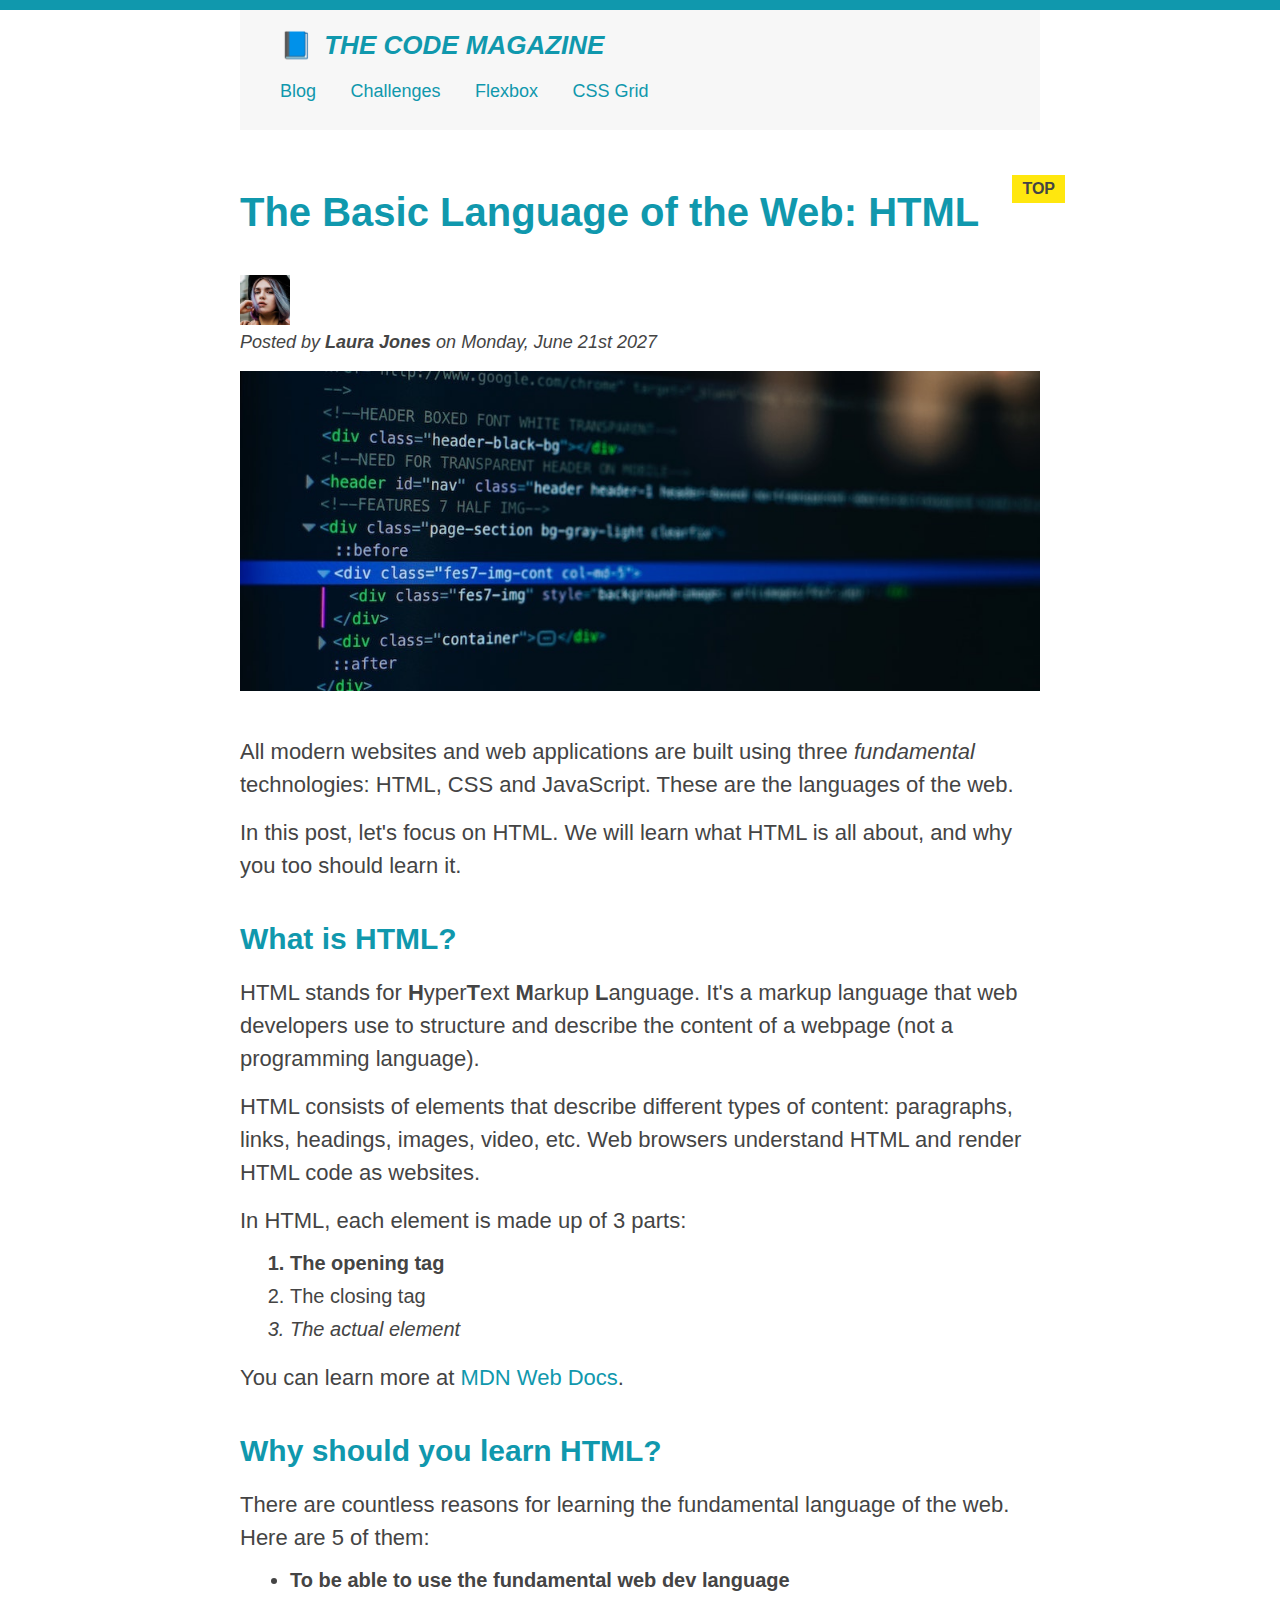
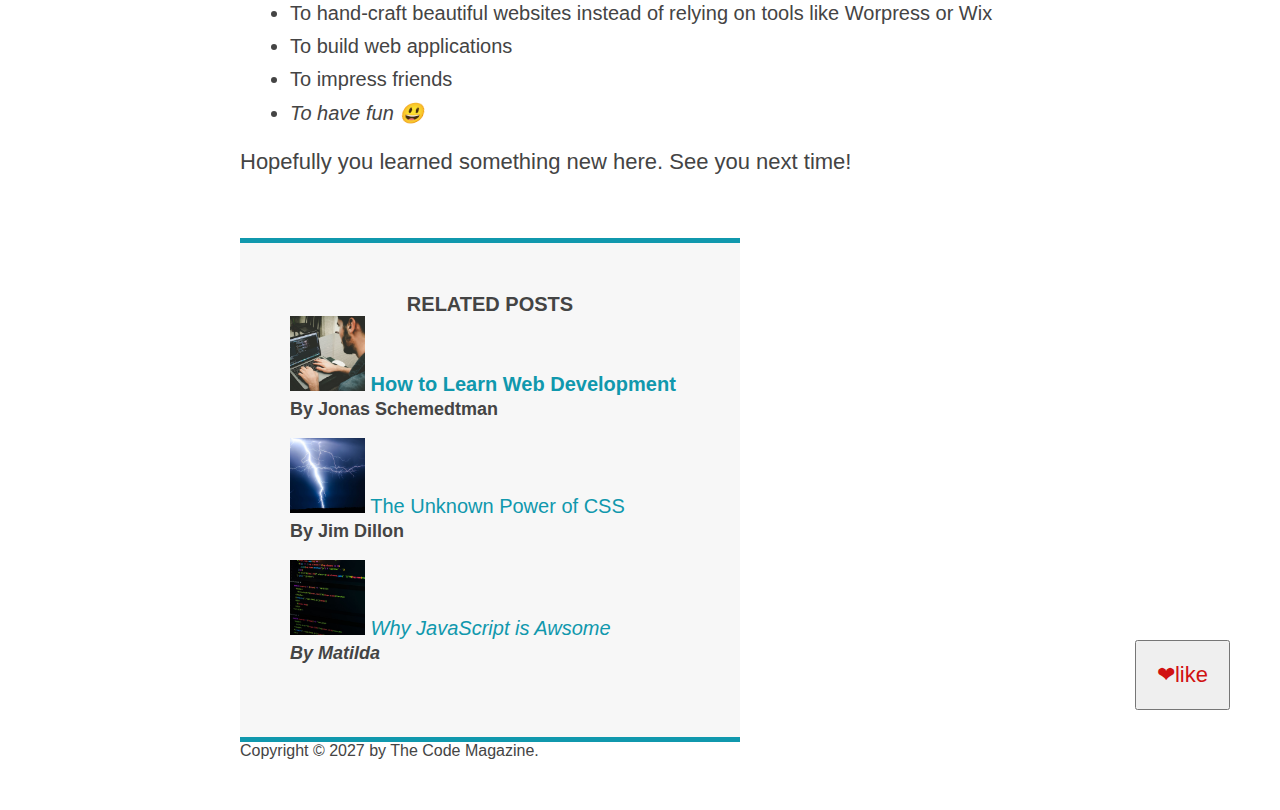
<file: index.html>
<!DOCTYPE html>
<html lang="en">
  <head>
    <meta charset="UTF-8" />
    <link href="style.css" rel="stylesheet" />
    <title>The Basic Language of the Web: HTML</title>
  </head>

  <body>
    <!--
    <h1>The Basic Language of the Web: HTML</h1>
    <h2>The Basic Language of the Web: HTML</h2>
    <h3>The Basic Language of the Web: HTML</h3>
    <h4>The Basic Language of the Web: HTML</h4>
    <h5>The Basic Language of the Web: HTML</h5>
    <h6>The Basic Language of the Web: HTML</h6>
  -->

    <div class="container">
      <header class="main-header">
        <h1>📘 The Code Magazine</h1>

        <nav>
          <a href="blog.html">Blog</a>
          <a href="#">Challenges</a>
          <a href="#">Flexbox</a>
          <a href="#">CSS Grid</a>
        </nav>
      </header>

      <article>
        <header class="post-header">
          <h2>The Basic Language of the Web: HTML</h2>
          <img
            src="image/laura-jones.jpg"
            alt="This is the picture of the author (laura jones)"
            width="50"
            height="50"
          />

          <p id="author">
            Posted by <strong>Laura Jones</strong> on Monday, June 21st 2027
          </p>

          <img
            src="image/post-img.jpg"
            alt="This is the picture of HTML code."
            width="500"
            height="200"
            class="post-img"
          />
        </header>

        <p>
          All modern websites and web applications are built using three
          <em>fundamental</em>
          technologies: HTML, CSS and JavaScript. These are the languages of the
          web.
        </p>

        <p>
          In this post, let's focus on HTML. We will learn what HTML is all
          about, and why you too should learn it.
        </p>

        <h3>What is HTML?</h3>
        <p>
          HTML stands for <strong>H</strong>yper<strong>T</strong>ext
          <strong>M</strong>arkup<strong> L</strong>anguage. It's a markup
          language that web developers use to structure and describe the content
          of a webpage (not a programming language).
        </p>

        <p>
          HTML consists of elements that describe different types of content:
          paragraphs, links, headings, images, video, etc. Web browsers
          understand HTML and render HTML code as websites.
        </p>

        <p>In HTML, each element is made up of 3 parts:</p>

        <ol>
          <li class="first-li">The opening tag</li>
          <li>The closing tag</li>
          <li>The actual element</li>
        </ol>

        <p>
          You can learn more at
          <a
            href="https://developer.mozilla.org/en-US/docs/Web/HTML"
            target="_blank"
            >MDN Web Docs</a
          >.
        </p>

        <h3>Why should you learn HTML?</h3>
        <p>
          There are countless reasons for learning the fundamental language of
          the web. Here are 5 of them:
        </p>

        <ul>
          <li class="first-li">
            To be able to use the fundamental web dev language
          </li>
          <li>
            To hand-craft beautiful websites instead of relying on tools like
            Worpress or Wix
          </li>
          <li>To build web applications</li>
          <li>To impress friends</li>
          <li>To have fun 😃</li>
        </ul>

        <p>Hopefully you learned something new here. See you next time!</p>
      </article>

      <aside>
        <h4>Related posts</h4>

        <ul class="related">
          <li>
            <img
              src="image/related-1.jpg"
              alt="a man is coding"
              width="75"
              height="75"
            />
            <a href="#"><strong>How to Learn Web Development</strong></a>
            <p class="related-author">By Jonas Schemedtman</p>
          </li>

          <li>
            <img
              src="image/related-2.jpg"
              alt="picture of tundering"
              width="75"
              height="75"
            />
            <a href="#">The Unknown Power of CSS</a>
            <p class="related-author">By Jim Dillon</p>
          </li>

          <li>
            <img
              src="image/related-3.jpg"
              alt="coding screen"
              width="75"
              height="75"
            />
            <a href="#">Why JavaScript is Awsome</a>
            <p class="related-author">By Matilda</p>
          </li>
        </ul>
      </aside>
      <footer id="copyright">
        Copyright &copy; 2027 by The Code Magazine.
      </footer>
    </div>
    <button>❤like</button>
  </body>
</html>
</file>
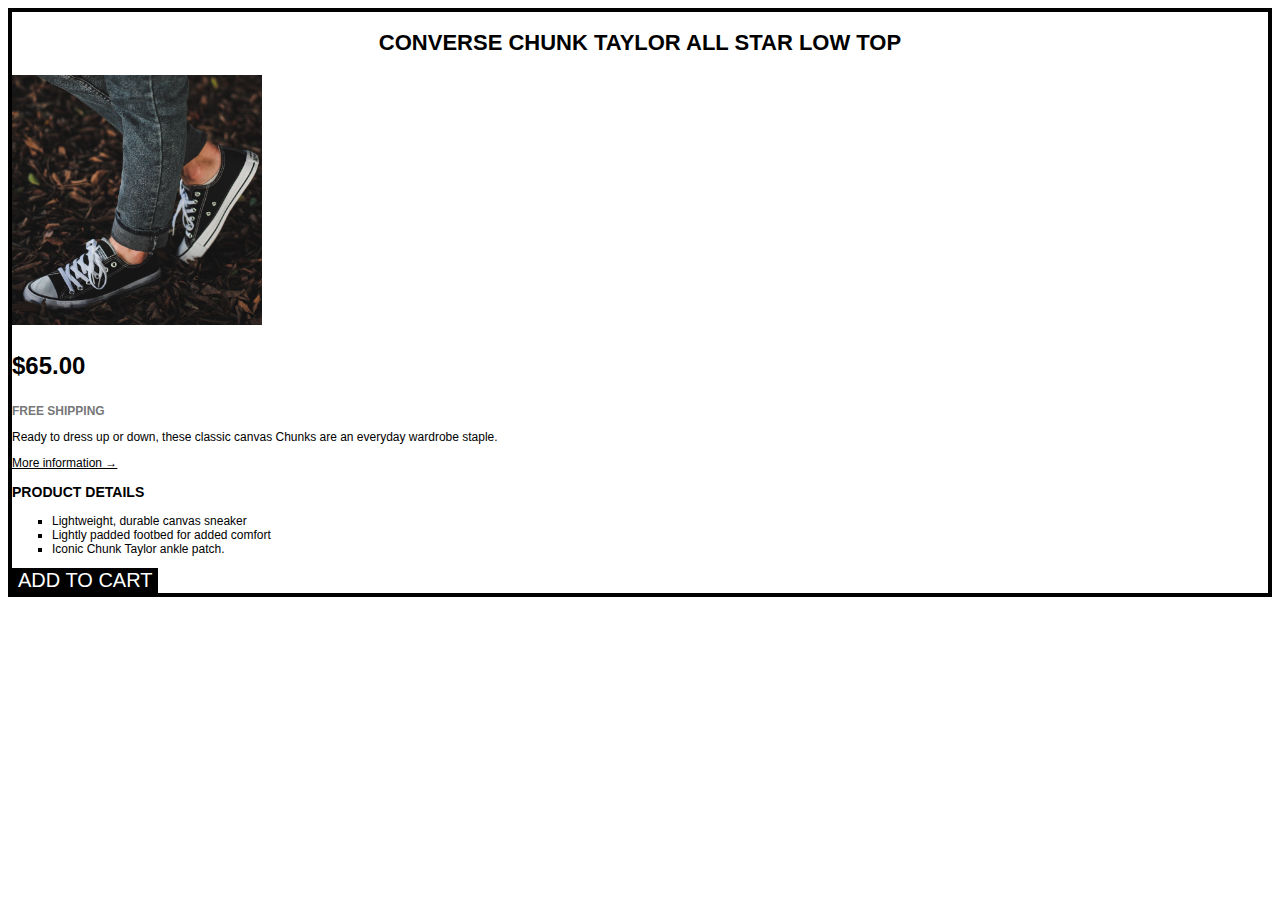
<file: challenge1/shoesModelChallenge1.html>
<!DOCTYPE html>
<html lang="en">
  <head>
    <meta charset="UTF-8" />
    <link href="shoesModelChallenge1.css" rel="stylesheet" />
    <title>Shoes Model Challenge #1</title>
  </head>
  <body>
    <h2 class="place">CONVERSE CHUNK TAYLOR ALL STAR LOW TOP</h2>
    <img
      src="challenges.jpg"
      alt="this is a picture of all star shoes"
      width="250"
      height="250"
    />

    <p class="value">$65.00</p>

    <p class="offer">FREE SHIPPING</p>

    <p>
      Ready to dress up or down, these classic canvas Chunks are an everyday
      wardrobe staple.
    </p>

    <a
      class="more-information"
      href="https://www.converse.com/shop/chuck-taylor-all-star-shoes"
      >More information &rarr;</a
    >

    <h3>PRODUCT DETAILS</h3>
    <ul class="detail-list">
      <li>Lightweight, durable canvas sneaker</li>
      <li>Lightly padded footbed for added comfort</li>
      <li>Iconic Chunk Taylor ankle patch.</li>
    </ul>

    <button class="cart">ADD TO CART</button>
  </body>
</html>
</file>
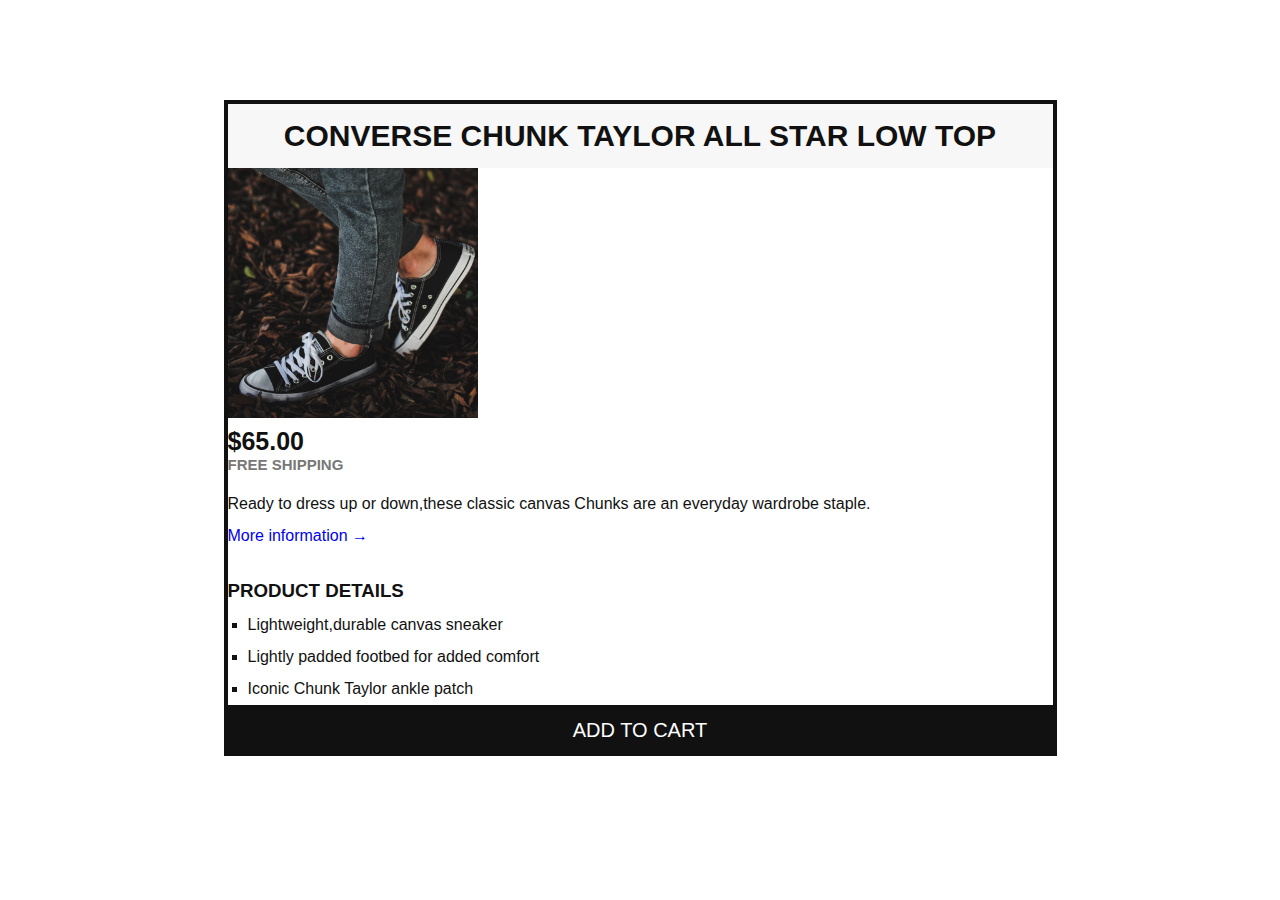
<file: challenge2/shoesModelChallenge2.html>
<!DOCTYPE html>
<html lang="en">
  <head>
    <link href="shoesModelChallenge2.css" rel="stylesheet" />
    <meta charset="UTF-8" />
    <title>CONVERSE CHUNK TAYLOR ALL STAR LOW TOP</title>
  </head>
  <body>
    <div class="container">
      <header>
        <h2>converse chunk taylor all star low top</h2>

        <img
          src="challenges.jpg"
          alt="This is an All Star shoes"
          width="250"
          height="250"
          class="image"
        />

        <p class="price">$65.00</p>

        <p class="offer">free shipping</p>
      </header>
      <article class="description">
        <p>
          Ready to dress up or down,these classic canvas Chunks are an everyday
          wardrobe staple.
        </p>

        <a href="https://www.converse.com/">More information &rarr;</a>

        <h3>product details</h3>

        <ul class="list">
          <li>Lightweight,durable canvas sneaker</li>
          <li>Lightly padded footbed for added comfort</li>
          <li>Iconic Chunk Taylor ankle patch</li>
        </ul>
      </article>
      <footer>
        <button class="button">add to cart</button>
      </footer>
    </div>
  </body>
</html>
</file>
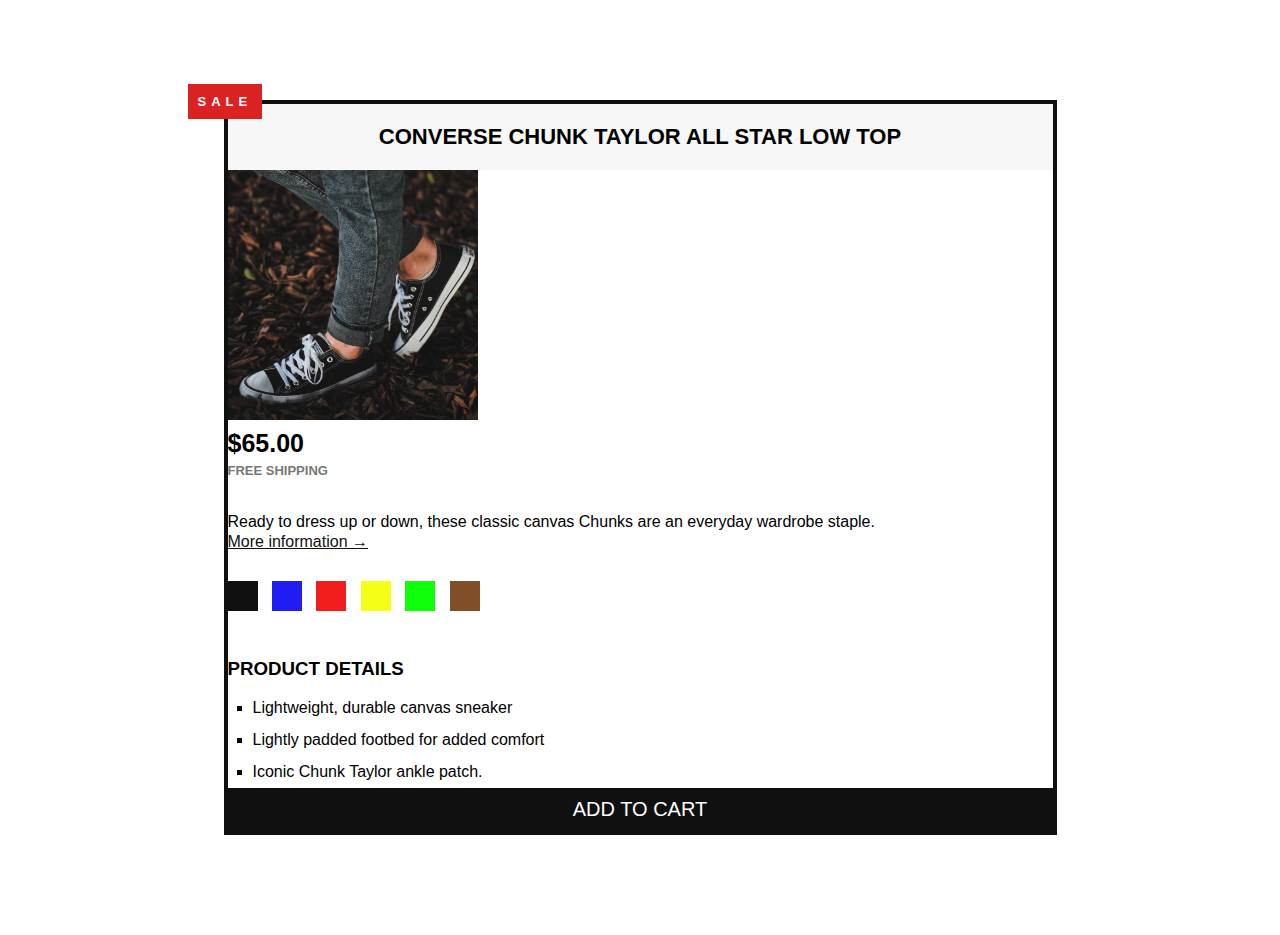
<file: challenge3/shoesModelChallenge3.html>
<!DOCTYPE html>
<html lang="en">
  <head>
    <link href="shoesModelChallenge3.css" rel="stylesheet" />
    <meta charset="UTF-8" />
    <title>CONVERSE CHUNK TAYLOR ALL STAR LOW TOP</title>
  </head>

  <div class="container">
    <body>
      <header>
        <h2 class="main-header">converse chunk taylor all star low top</h2>

        <img
          src="challenges.jpg"
          width="250"
          height="250"
          alt="this is a picture of all star shoes."
        />

        <p class="price">$65.00</p>

        <p class="offer">free shipping</p>
      </header>

      <p class="par">
        Ready to dress up or down, these classic canvas Chunks are an everyday
        wardrobe staple.
      </p>

      <a class="link" href="https://www.converse.com/"
        >More information &rarr;</a
      >

      <div>
        <div class="colors">
          <div class="colors color-black"></div>
          <div class="colors color-blue"></div>
          <div class="colors color-red"></div>
          <div class="colors color-yellow"></div>
          <div class="colors color-green"></div>
          <div class="colors color-brown"></div>
        </div>
      </div>

      <article class="details">
        <h3 class="post-header">product details</h3>

        <ul class="product-details">
          <li>Lightweight, durable canvas sneaker</li>
          <li>Lightly padded footbed for added comfort</li>
          <li>Iconic Chunk Taylor ankle patch.</li>
        </ul>
      </article>
      <footer>
        <button class="button">add to cart</button>
      </footer>
    </body>
  </div>
</html>
</file>
<file: style.css>
* {
  margin: 0;
  padding: 0;
}

.main-header {
  background-color: #f7f7f7;
  padding: 20px 40px;
  margin-bottom: 60px;
  height: 80px;
}

.post-header {
  margin-bottom: 40px;
}

article {
  margin-bottom: 60px;
}

aside {
  background-color: #f7f7f7;
  border-top: 5px solid #1098ad;
  border-bottom: 5px solid #1098ad;
  padding: 50px 0;
  width: 500px;
}
.container {
  width: 800px;
  margin: 0 auto;
}

.post-img {
  width: 100%;
  height: auto;
}

/* ol,
ul li {
  padding-left: 10%;
} */

h1 {
  font-size: 26px;
  text-transform: uppercase;
  font-style: italic;
  color: #1098ad;
  margin-bottom: 10px;
}

nav a:link {
  /* background-color: #d11212;
  margin: 20px;
  display: block; */
  margin-right: 30px;
  margin-top: 10px;
  display: inline-block;
}

nav a:link:last-child {
  margin-right: 0px;
  display: inline-block;
}

h2 {
  font-size: 40px;
  color: #1098ad;
  margin-bottom: 40px;
  position: relative;
}

h2::after {
  content: "top";
  text-transform: uppercase;
  font-size: 16px;
  font-weight: bold;
  position: absolute;
  right: -25px;
  top: -15px;
  background-color: #ffe70e;
  color: #444;
  padding: 5px 10px;
}

body {
  font-family: sans-serif;
  color: #444;
  border-top: 10px solid #1098ad;
  position: relative;
}

button {
  font-size: 22px;
  color: #d11212;
  padding: 20px;
  cursor: pointer;
  position: absolute;
  bottom: 50px;
  right: 50px;
}

li {
  font-size: 20px;
  margin-bottom: 10px;
}

li:last-child {
  margin-bottom: 0;
}

ol,
ul {
  margin-left: 50px;
  margin-bottom: 20px;
}

h3 {
  font-size: 30px;
  color: #1098ad;
  margin-top: 40px;
  margin-bottom: 20px;
}

h4 {
  font-size: 20px;
  text-transform: uppercase;
  text-align: center;
}

p {
  font-size: 22px;
  line-height: 1.5;
  margin-bottom: 15px;
}

#author {
  font-style: italic;
  font-size: 18px;
}

#copyright {
  font-size: 16px;
  margin-bottom: 50px;
}

.related-author {
  font-size: 18px;
  font-weight: bold;
}

.related {
  list-style: none;
}

.first-li {
  font-weight: bold;
}

/* li:first-child {
  font-weight: bold;
} */

li:last-child {
  font-style: italic;
}

body {
  background-color: #ffffff;
}

h1::first-letter {
  font-style: normal;
  margin-right: 5px;
}

/* h2::first-letter {
  font-size: 80px;
  color: #b4de1ab9;
} */

/* p::first-line {
  color: fuchsia;
} */

/* h3 + p::first-line {
  color: #d11212;
} */

/*styling links by pseudo classes (L V H A)

/* a {
  color: #1098ad;
  text-decoration: none;
} */

a:link {
  color: #1098ad;
  text-decoration: none;
}

a:visited {
  color: #1098ad;
}

a:hover {
  color: #d11212;
  text-decoration: underline;
  font-weight: bold;
}

a:active {
  background-color: #000000;
  font-style: italic;
}

nav a:link {
  font-size: 18px;
}
</file>
<file: challenge1/shoesModelChallenge1.css>
body {
  font-family: sans-serif;
  font-size: 12px;
  border: solid 4px #000000;
}

.place {
  font-size: 22px;
  text-align: center;
}

.value {
  font-weight: bold;
  font-size: 24px;
  font-weight: 800;
}

.offer {
  color: #777;
  font-size: 12px;
  font-weight: bold;
}

.more-information:link {
  color: #000000;
}

.more-information:visited {
  color: #000000;
}

.more-information:hover {
  text-decoration: none;
}

.more-information:active {
  text-decoration: none;
}

.detail-list {
  list-style: square;
}

.cart {
  background-color: #000000;
  border: none;
  color: #ffffff;
  font-size: 20px;
  cursor: pointer;
}

.cart:hover {
  background-color: #ffffff;
  color: #000000;
}
</file>
<file: challenge2/shoesModelChallenge2.css>
* {
  padding: 0;
  margin: 0;
}

.container {
  font-family: sans-serif;
  border: solid 4px #111;
  /* font-weight: bold; */
  /* margin-top: 10px; */
  width: 825px;
  margin: 100px auto;
  color: #111;
}

h2 {
  font-weight: bold;
  text-transform: uppercase;
  text-align: center;
  font-size: 30px;
  padding: 15px;
  background-color: #f7f7f7;
}

.image {
  margin-bottom: 5px;
}

.price {
  font-weight: bold;
  font-size: 25px;
}

.offer {
  font-weight: bold;
  text-transform: uppercase;
  font-size: 15px;
  color: #777;
  margin-bottom: 15px;
}

.description {
  line-height: 2;
}

a:link {
  text-decoration: none;
}

a:visited {
  color: #111;
}

a:hover {
  text-decoration: underline;
}

a:active {
  text-decoration: underline;
}

h3 {
  text-transform: uppercase;
  margin-top: 20px;
}

.list {
  margin-left: 20px;
  list-style: square;
}

.button {
  text-transform: uppercase;
  font-size: 20px;
  background-color: #111;
  color: #fff;
  border-style: none;
  border-top: solid 4px #111;
  width: 100%;
  padding: 10px 0;
}

button:hover {
  color: #111;
  background-color: #fff;
  cursor: pointer;
}
</file>
<file: challenge3/shoesModelChallenge3.css>
* {
  margin: 0;
  padding: 0;
}

.container {
  font-family: sans-serif;
  border: solid 4px #101010;
  margin: 100px auto;
  width: 825px;
}

.main-header {
  font-size: 22px;
  text-transform: uppercase;
  text-align: center;
  background-color: #f7f7f7;
  padding: 20px;
  position: relative;
}

.main-header::before {
  content: "SALE";
  position: absolute;
  top: 0;
  left: 0;
  margin-top: -20px;
  margin-left: -40px;
  color: #fff;
  background-color: #db2222;
  font-size: 13px;
  font-family: sans-serif;
  padding: 10px;
  letter-spacing: 5px;
}

.price {
  font-size: 25px;
  font-weight: bold;
  padding: 5px 0px;
}

.offer {
  font-weight: bold;
  text-transform: Uppercase;
  font-size: 13px;
  color: #777;
  padding-bottom: 35px;
}

.details {
  line-height: 2;
}

.par {
  margin-bottom: 1.5px;
}

a:link {
  color: #101010;
  text-decoration: underline;
}

a:visited {
  color: #101010;
}

a:hover {
  text-decoration: none;
}

a:active {
  color: #101010;
}

.colors {
  display: inline-block;
  margin: 15px 0px;
  margin-right: 10px;
}

.color-black {
  background-color: #101010;
  height: 30px;
  width: 30px;
}

.color-blue {
  background-color: #211df2;
  height: 30px;
  width: 30px;
}

.color-red {
  background-color: #f21d1d;
  height: 30px;
  width: 30px;
}

.color-yellow {
  background-color: #f3ff15;
  height: 30px;
  width: 30px;
}

.color-green {
  background-color: #0fff0a;
  height: 30px;
  width: 30px;
}

.color-brown {
  background-color: #814f27;
  height: 30px;
  width: 30px;
}

.post-header {
  text-transform: uppercase;
  margin: 5px 0px;
}

.product-details {
  padding-left: 25px;
  list-style: square;
}

.button {
  text-transform: uppercase;
  font-size: 20px;
  text-align: center;
  padding: 10px 0px;
  background-color: #101010;
  color: #fff;
  border-style: none;
  width: 100%;
}

.button:hover {
  color: #101010;
  background-color: #fff;
  border-top: 4px solid #101010;
  cursor: pointer;
}
</file>
